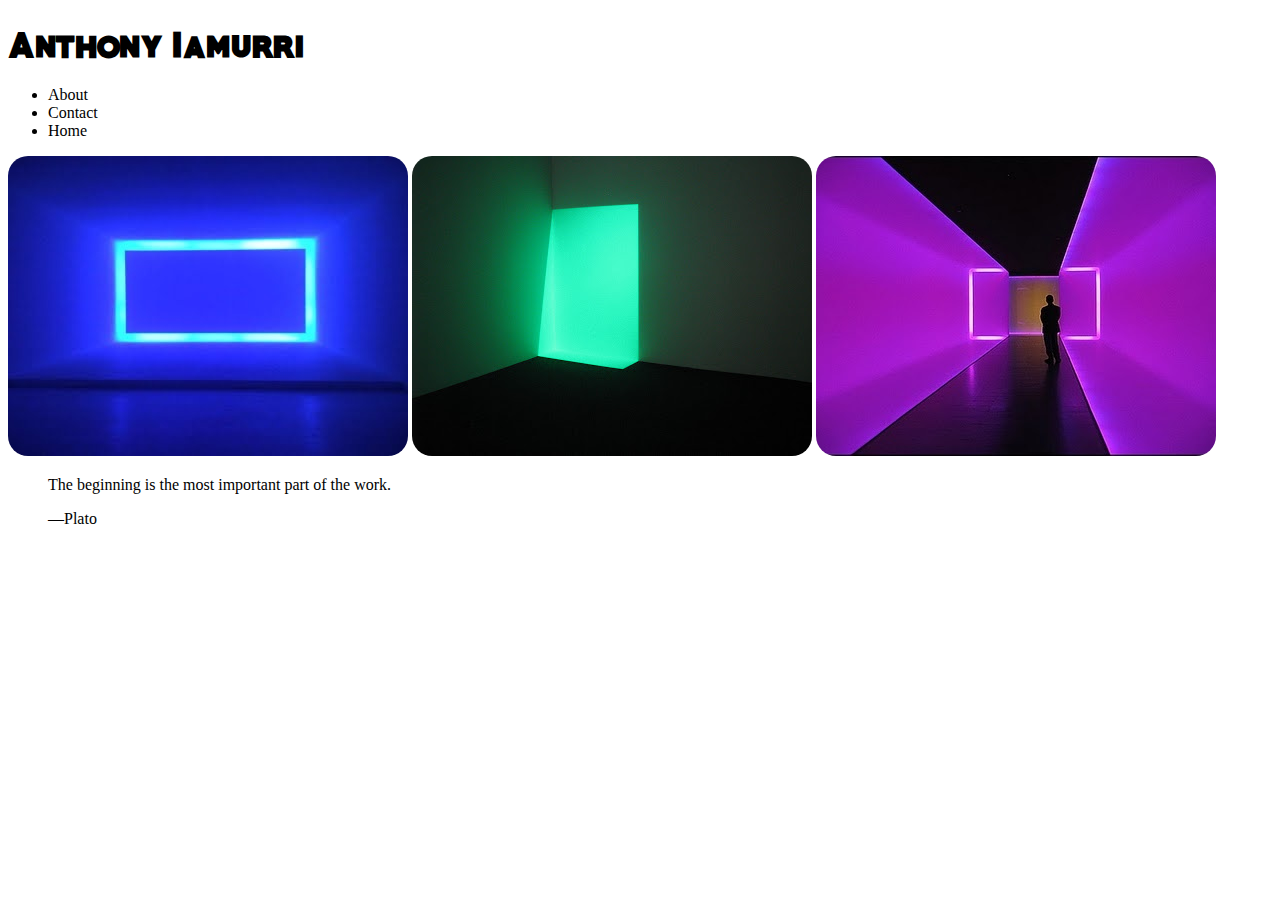
<file: index.html>
<!DOCTYPE html>
<html lang = "en-US">
<head>
  <title>Anthony Iamurri</title>
  <link rel = "stylesheet"
   type = "text/css"
   href = "styles/index.css" />
</head>

<body>
  <h1>Anthony Iamurri</h1>
  <nav>
    <ul class="nav">
   <li><a href="about.html">About</a></li>
   <li><a href="contact.html">Contact</a></li>
   <li><a href="index.html">Home</a></li>
 </ul>
</nav>
<p align="justify">
  <img src="images/1.jpg">
  <img src="images/2.jpg">
  <img src="images/3.jpg">
</p>
<blockquote cite="https://www.brainyquote.com/quotes/authors/p/plato.html">
  <p>The beginning is the most important part of the work.</p>
  <p>&mdash;Plato</p>
</blockquote>
</body>
</html>
</file>
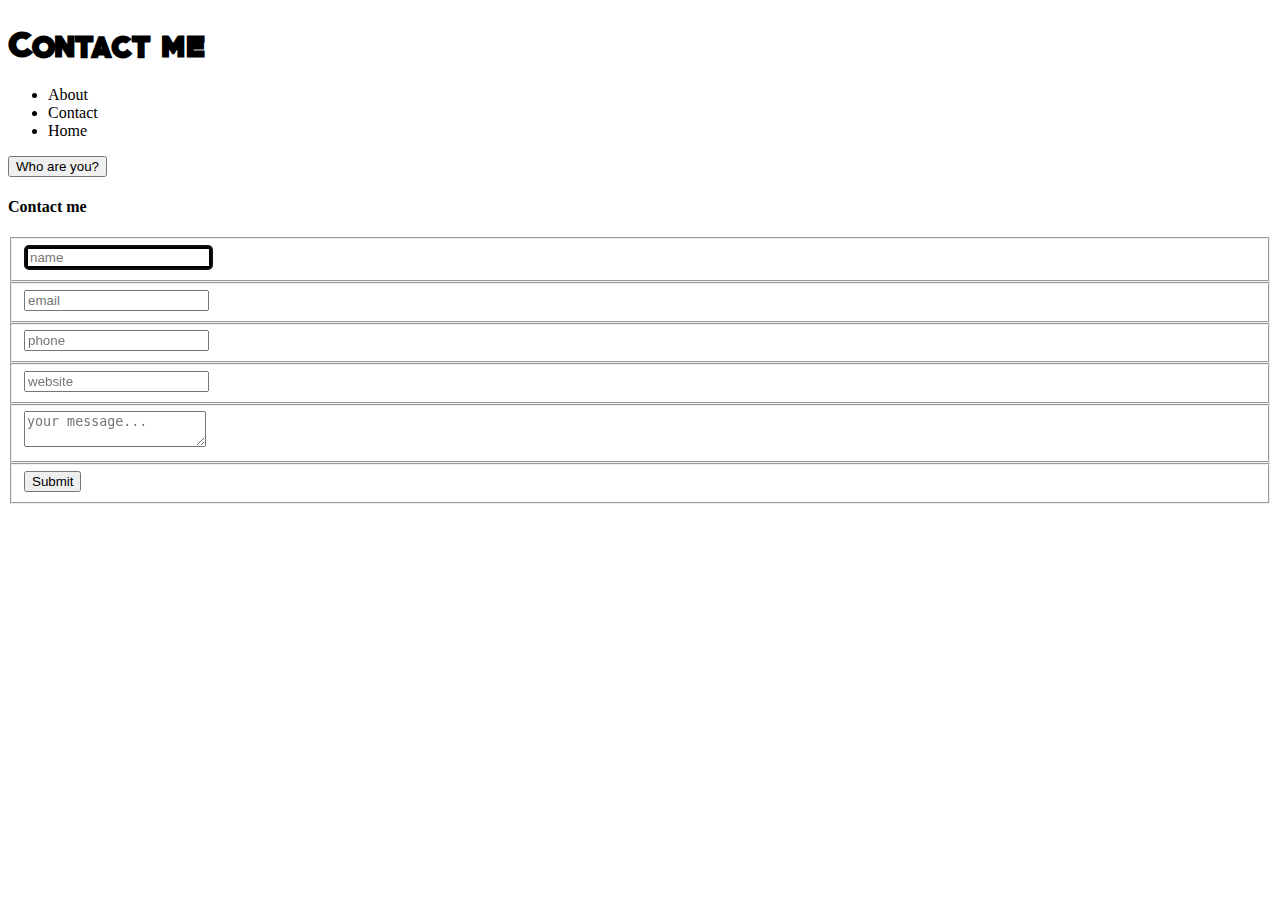
<file: contact.html>
<!DOCTYPE html>
<html lang = "en-US">
<head>
  <title>Contact me</title>
  <link rel = "stylesheet"
   type = "text/css"
   href = "styles/index.css" />
   <script type="text/javascript" src="contact.js"></script>
</head>

<body>
  <h1>Contact me</h1>
  <nav>
    <ul class="nav">
   <li><a href="about.html">About</a></li>
   <li><a href="contact.html">Contact</a></li>
   <li><a href="index.html">Home</a></li>
 </ul>
</nav>
<button onclick="myFunction()">Who are you?</button>

<p id="demo"></p>

  <div>
  <form id="contact" action="" method="post">
    <h4>Contact me</h4>
    <fieldset>
      <input placeholder="name" type="text" tabindex="1" required autofocus>
    </fieldset>
    <fieldset>
      <input placeholder="email" type="email" tabindex="2" required>
    </fieldset>
    <fieldset>
      <input placeholder="phone" type="tel" tabindex="3" required>
    </fieldset>
    <fieldset>
      <input placeholder="website" type="url" tabindex="4" required>
    </fieldset>
    <fieldset>
      <textarea placeholder="your message..." tabindex="5" required></textarea>
    </fieldset>
    <fieldset>
      <button name="submit" type="submit" id="contact-submit" data-submit="...sending">Submit</button>
    </fieldset>
  </form>
</div>
</body>
</html>
</file>
<file: styles/index.css>
/* index.css */
@font-face {
    font-family: primetime;
    src: url(../fonts/primetime.ttf);
}
body {
background-color: #ffffff;
background-image: url(../images/bg.jpg) opacity: 0.5;
}
h1 {
 font-family: primetime;
 color: #000000;
 text-align: justify;
 font: 200%;
}
a:link {
    text-decoration: none;
    color: black;
}

a:visited {
  text-decoration: none;
  color: black;
}

a:hover {
    color: black;
    text-decoration: underline;
}

a:active {
    color: black;
    text-decoration: underline;
}
p {
 color: #000000;
 text-align: justify;
 border: 3px;
}
img {
  border-radius: 20px;
  border-color: #000000;
}
img:hover {
   -webkit-filter: grayscale(100%);
}
input[type=text] {
    border: 2px solid black;
    border-radius: 4px;
}
input[type=text]:focus {
    border: 4px solid black;
}
input[type=submit] {
    padding:3px 15px; 
    background:#ccc;
    border:0 none;
    cursor:pointer;
    -webkit-border-radius: 5px;
    border-radius: 5px;
}
</file>
